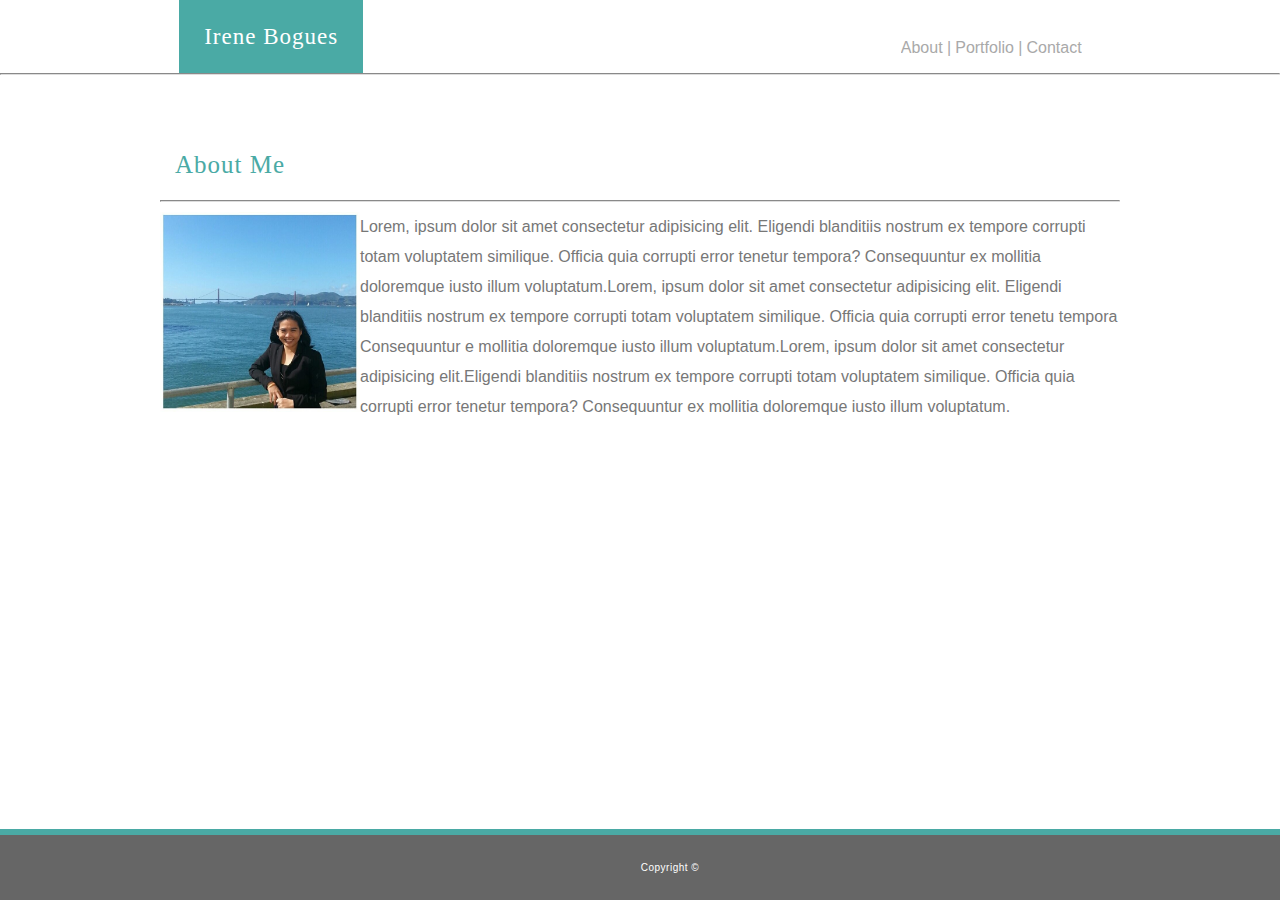
<file: index.html>
<!DOCTYPE html>
<html lang="en-us">
<head>
    <meta charset="utf-8">
    <meta name="viewport" content="width=device-width, initial-scale=1, shrink-to-fit=no">
    <title>Irene Bogues Basic Porfolio</title>

    <!--Link to Core CSS Page-->
    <link rel="stylesheet" type="text/css" href="assets/css/style.css">
    <!--Link to CSS Reset Page-->
    <link rel="stylesheet" type="text/css" href="assets/css/reset.css">
    <!--Link connected to Contact Page-->
    <link rel="alternate" hreflang="en" href="contact.html">
    <!--Link connected to Portfolio Page-->
    <link rel="alternate" hreflang="en" href="portfolio.html">
</head>

<body>
    <div class="container-fluid">
    <div class="menu">

        <nav></nav>

            <h1 class="name">Irene Bogues</h1>
            <ul id="horizontal-list">

                <li><a href="index.html">About |</a></li>
                <li><a href="portfolio.html">Portfolio |</a></li>
                <li><a href="contact.html">Contact</a></li>
                </ul>
    </div>
    <hr>
    <br>
    <br>
    <div class="wrapper">
        <section id="about"><h2>About Me</h2></section>
        <div></div>
        <hr>
        <p class="container"> <image class="irene" src="assets/images/sf irene.jpg" alt="irenebogues" width="200" height="200"></image>
            Lorem, ipsum dolor sit amet consectetur adipisicing elit. Eligendi blanditiis nostrum ex
            tempore corrupti totam voluptatem similique. Officia quia corrupti error tenetur tempora? Consequuntur ex
            mollitia doloremque iusto illum voluptatum.Lorem, ipsum dolor sit amet consectetur adipisicing elit.
            Eligendi blanditiis nostrum ex tempore corrupti totam voluptatem similique. Officia quia corrupti error
            tenetu tempora Consequuntur e mollitia doloremque iusto illum voluptatum.Lorem, ipsum dolor sit amet
            consectetur
            adipisicing elit.Eligendi blanditiis nostrum ex tempore corrupti totam voluptatem similique. Officia quia
            corrupti error
            tenetur tempora? Consequuntur ex mollitia doloremque iusto illum voluptatum.</p>
            </div>
    <div class="footer">
    <p class="separator2"></p>

    <div class="container2">
    <footer>
            <p>Copyright &copy;</p>
    </footer>

        </div>
            </div>
                </div>      
</body>
</html>
</file>
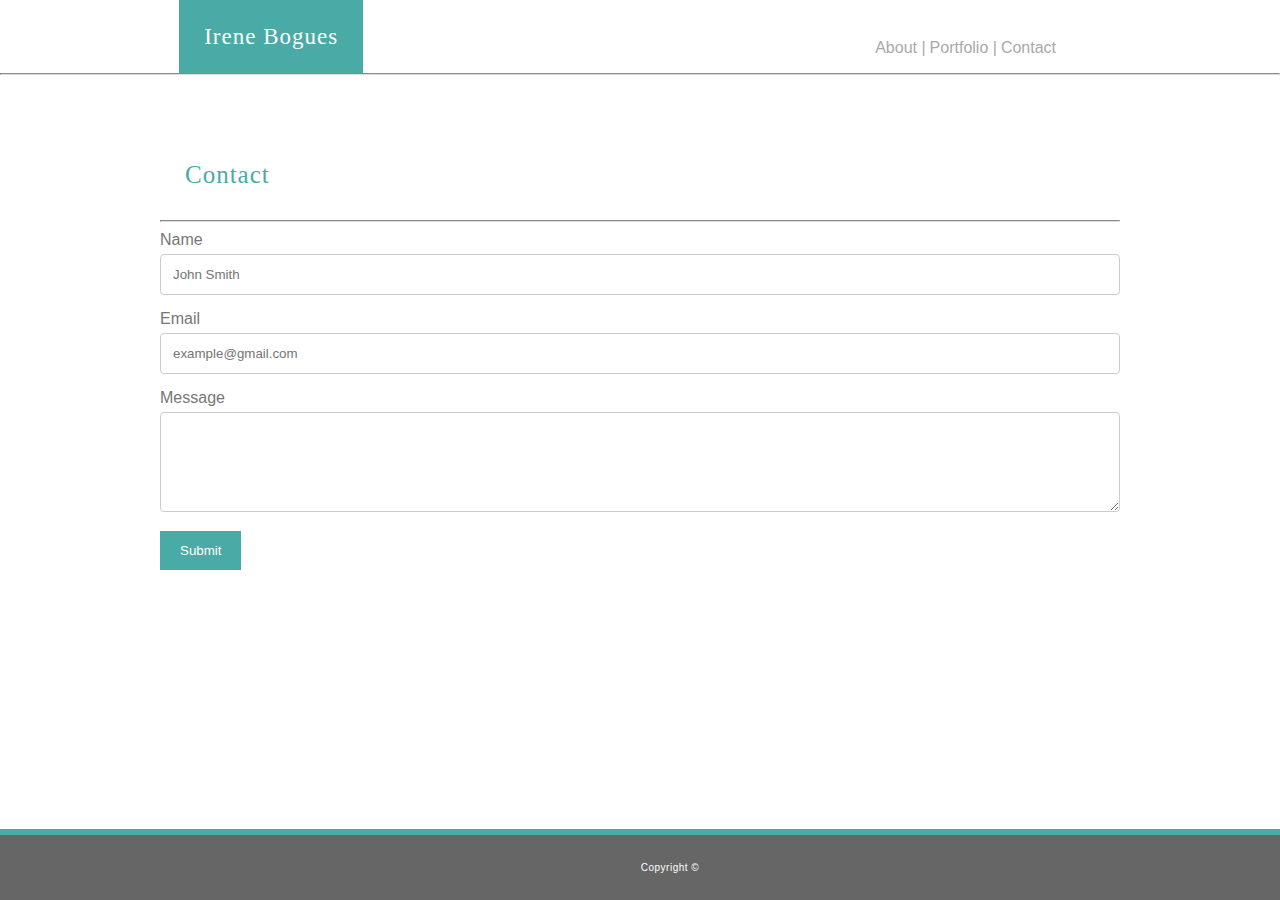
<file: contact.html>
<!DOCTYPE html>
<html lang="en-us">
<head>
    <meta charset="utf-8">
    <meta name="viewport" content="width=device-width, initial-scale=1, shrink-to-fit=no">
    <title>Irene Bogues Basic Portfolio</title>

    <!--Link to Core CSS Page-->
    <link rel="stylesheet" type="text/css" href="assets/css/contact.css">
    <!--Link to CSS Reset Page-->
    <link rel="stylesheet" type="text/css" href="assets/css/reset.css">
    <!--Link connected to Contact Page-->
    <link rel="alternate" hreflang="en" href="contact.html">
    <!--Link connected to Portfolio Page-->
    <link rel="alternate" hreflang="en" href="portfolio.html">
</head>

<body>
    <div class="container-fluid">
    <div class="menu">

        <nav></nav>

            <h1 class="name">Irene Bogues</h1>

            <ul id="horizontal-list">

                <li><a href="index.html">About |</a></li>
                <li><a href="portfolio.html">Portfolio |</a></li>
                <li><a href="contact.html">Contact</a></li>
                </ul>
    </div>
    <hr>
    <br>
    <br>
    
    <div class="wrapper">
        <section id="about"><h2>Contact</h2></section>
        <div></div>
        <hr>
        <div class="container">
            <form action="action_page.php">

                <label for="name">Name</label>
                <input type="text" id="fname" name="name" placeholder="John Smith">

                <label for="email">Email</label>
                <input type="text" id="lname" name="lastname" placeholder="example@gmail.com">
                <label for="subject">Message</label>
                <textarea id="subject" name="subject" style="height:100px"></textarea>
                <input type="submit" value="Submit">

            </form>
        </div>


    </div>
    <div class="footer">

        <p class="separator2"></p>
    
        <div class="container2">
            <footer>
                <p>Copyright &copy;</p>
            </footer>
    
        </div>
    </div>
        </div>
</body>
</html>
</file>
<file: assets/css/style.css>
/* Style for Body */
body {
    width: 100%;
    height: 100%;
    padding-bottom: 0px;
    font-size: 100%;
    background-image: url('https://picsum.photos/1300/800?image=971');
    -webkit-background-size: cover;
  -moz-background-size: cover;
  -o-background-size: cover;
  background-size: cover;
    overflow: hidden;


}

/* Styling for Navigator Menu*/

.menu {

    background-color: #fff;
    width: 100%;
    height: 100%;
    margin-top: 0%;
    text-align: center;
    overflow: hidden;
    margin: auto;
    margin-bottom: -.66%;

}

/* Styling for Name*/

.name {
    font-family: Georgia, 'Times New Roman', Times, serif;
    width: 100%;
    width: auto;
    font-size: 23px;
    color: #fff;
    letter-spacing: 1px;
    background-color: #4aaaa5;
    padding: 25px;
    float: left;
    margin-left: 14%;
    margin-right: 42%;
    margin-bottom: 0%;

}

/* Styling for Buttons*/


ul#horizontal-list {
    min-width: 20px;
    list-style: none;
    padding-top: 40px;
    float: left;
    overflow: hidden;
    margin-right: 10%;

}

ul#horizontal-list li {
    clear: both;
    display: inline;
    font-family: Arial, Helvetica, sans-serif;
    margin-right: 0%;
    overflow: hidden;
}


/* unvisited link */
a:link {
    color: darkgrey;
    text-decoration: none;
}

/* visited link */
a:visited {
    color: darkgrey;
}

/* mouse over link */
a:hover {
    color: teal;
}

/* selected link */
a:active {
    color: black;
}

/** Styling for Main Content **/

.wrapper {
    clear: both;
    background-color: #fff;
    padding: 20px;
    width: 960px;
    height: 100%;
    margin-bottom: 40%;
    margin: auto;
    overflow: hidden;
}




hr {
    border-color: #ddd;
    margin-bottom: 10px;
}
/* Styling for About Me */

#about {
    clear: both;
    font-family: Georgia, 'Times New Roman', Times, serif;
    color: #4aaaa5;
    font-size: 25px;
    letter-spacing: 1px;
    text-align: left;
    width: 960px;
    margin-bottom: 1%;
    margin: auto;
    padding: 15px;

}



/* Styling for paragraph */
.container {
    clear: both;
    display: block;
    font-family: Arial, Helvetica, sans-serif;
    color: #777777;
    text-align: left;
    line-height: 30px;
    width: 960px;
    overflow:hidden;

}


/* Styling for image */

.irene {
    clear: both;
    float: left;
    display: inline-block;
    
    
}

/** Styling for footer **/

.footer {
    width: 100%;
    position: fixed;
    bottom: 0;
}



.container2 {
    width: 100%;
    font-family: Arial, Helvetica, sans-serif;
    font-size: 10px;
    letter-spacing: .5px;
    text-align: center;
    background-color: #666666;
    color: #fff;
    line-height: 50%;
    bottom: 0;
    padding: 30px;
    margin-top: 0%;
}

p.separator2 {
    width: 100%;
    border-top: 3px solid #4aaaa5;
    border-bottom: 3px solid#4aaaa5;
}
</file>
<file: assets/css/contact.css>
/* Style for Body */
body {
    width: 100%;
    height: 100%;
    padding-bottom: 0px;
    font-size: 100%;
    background-image: url('https://picsum.photos/1300/800?image=971');
    -webkit-background-size: cover;
  -moz-background-size: cover;
  -o-background-size: cover;
  background-size: cover;
    overflow: hidden;


}
/* Styling for Navigator Menu*/

.menu {

    background-color: #fff;
    width: 100%;
    height: 100%;
    margin-top: 0%;
    text-align: center;
    overflow: hidden;
    margin: auto;
    margin-bottom: -.66%;

}

/* Styling for Name*/

.name {
    font-family: Georgia, 'Times New Roman', Times, serif;
    width: 100%;
    width: auto;
    font-size: 23px;
    color: #fff;
    letter-spacing: 1px;
    background-color: #4aaaa5;
    padding: 25px;
    float: left;
    margin-left: 14%;
    margin-right: 40%;
    margin-bottom: 0%;

}

/* Styling for Buttons*/


ul#horizontal-list {
    min-width: 20px;
    list-style: none;
    padding-top: 40px;
    float: left;
    overflow: hidden;
    margin-right: 10%;

}

ul#horizontal-list li {
    clear: both;
    display: inline;
    font-family: Arial, Helvetica, sans-serif;
    margin-right: 0%;
    overflow: hidden;
}


/* unvisited link */
a:link {
    color: darkgrey;
    text-decoration: none;
}

/* visited link */
a:visited {
    color: darkgrey;
}

/* mouse over link */
a:hover {
    color: teal;
}

/* selected link */
a:active {
    color: black;
}

/** Styling for Main Content **/

.wrapper {
    clear: both;
    width: 960px;
    background-color: #fff;
    padding: 20px;
    height: 100%;
    margin-bottom: 40%;
    margin: auto;
    overflow: hidden;
}



hr {
    border-color: #ddd;
    margin-bottom: 10px;
}
/* Styling for About Me */

#about {
    clear: both;
    font-family: Georgia, 'Times New Roman', Times, serif;
    color: #4aaaa5;
    font-size: 25px;
    letter-spacing: 1px;
    text-align: left;
    width: 960px;
    margin-bottom: 1%;
    margin: auto;
    padding: 25px;

}



/* Styling for Contact Form */

.container {
    box-sizing: border-box;
}

input[type=text],
select,
textarea {
    font-family: Arial, Helvetica, sans-serif;
    color: #777;
    width: 100%;
    padding: 12px;
    border: 1px solid #ccc;
    border-radius: 4px;
    box-sizing: border-box;
    margin-top: 6px;
    margin-bottom: 16px;
    resize: vertical;
}

input[type=submit] {
    font-family: Arial, Helvetica, sans-serif;
    background-color: #4aaaa5;
    color: white;
    padding: 12px 20px;
    border: none;
    border-radius: none;
    cursor: pointer;
}

input[type=submit]:hover {
    background-color: darkgrey;
}

.container {
    font-family: Arial, Helvetica, sans-serif;
    color: #777;
    border-radius: 5px;
    background-color: #fff;
    padding: 0px;
    height: 50%;
}

/** Styling for footer **/

.footer {
    width: 100%;
    position: fixed;
    bottom: 0;
}



.container2 {
    width: 100%;
    font-family: Arial, Helvetica, sans-serif;
    font-size: 10px;
    letter-spacing: .5px;
    text-align: center;
    background-color: #666666;
    color: #fff;
    line-height: 50%;
    bottom: 0;
    padding: 30px;
    margin-top: 0%;
}

p.separator2 {
    width: 100%;
    border-top: 3px solid #4aaaa5;
    border-bottom: 3px solid#4aaaa5;
}
</file>
